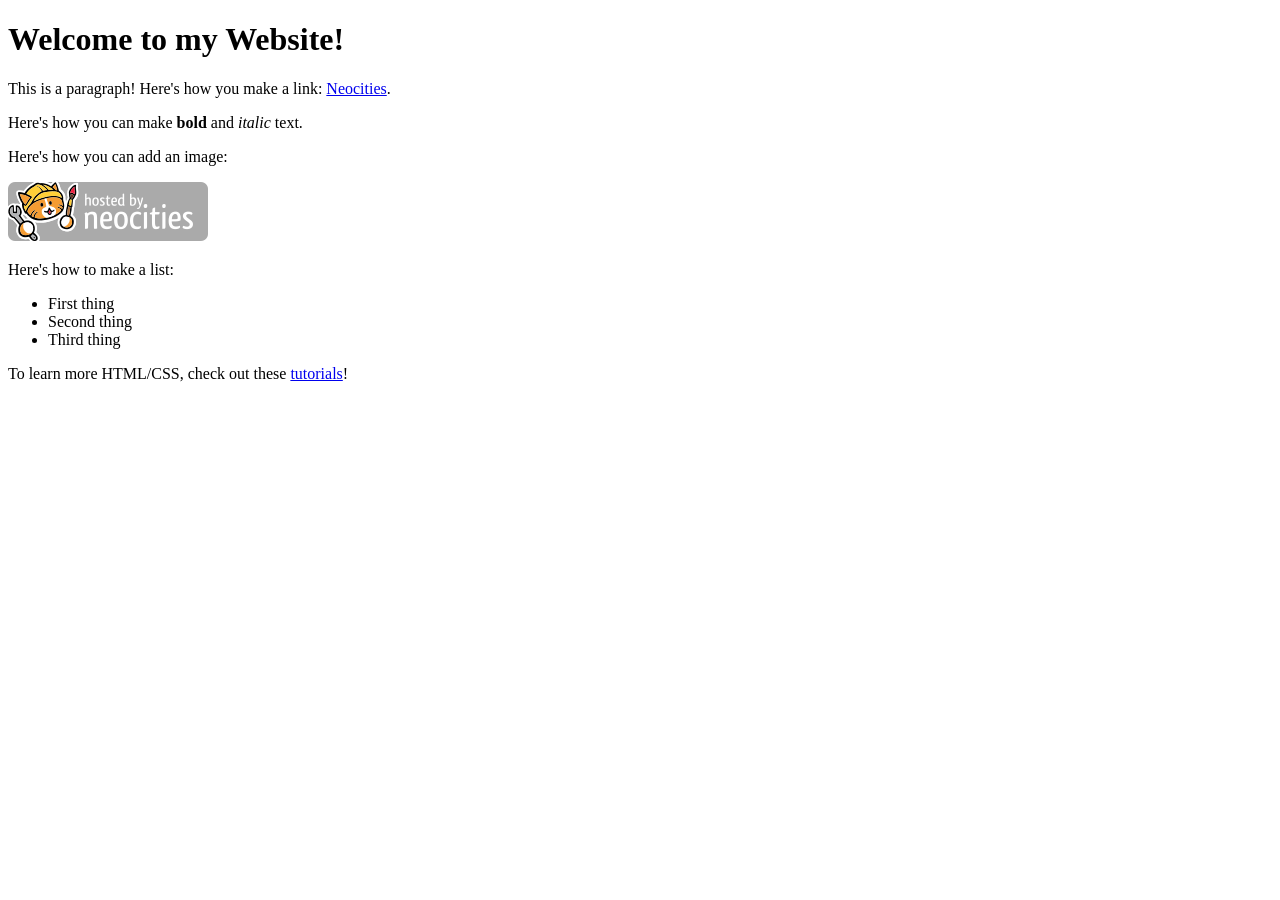
<file: index.html>
<!DOCTYPE html>
<html>
  <head>
    <meta charset="UTF-8">
    <meta name="viewport" content="width=device-width, initial-scale=1.0">
    <title>The web site of blankholeg</title>
    <!-- The style.css file allows you to change the look of your web pages.
         If you include the next line in all your web pages, they will all share the same look.
         This makes it easier to make new pages for your site. -->
    <link href="/style.css" rel="stylesheet" type="text/css" media="all">
  </head>
  <body>
    <h1>Welcome to my Website!</h1>

    <p>This is a paragraph! Here's how you make a link: <a href="https://neocities.org">Neocities</a>.</p>

    <p>Here's how you can make <strong>bold</strong> and <em>italic</em> text.</p>

    <p>Here's how you can add an image:</p>
    <img src="/neocities.png" alt="Site hosted by Neocities">

    <p>Here's how to make a list:</p>

    <ul>
      <li>First thing</li>
      <li>Second thing</li>
      <li>Third thing</li>
    </ul>

    <p>To learn more HTML/CSS, check out these <a href="https://neocities.org/tutorials">tutorials</a>!</p>
  </body>
</html>
</file>
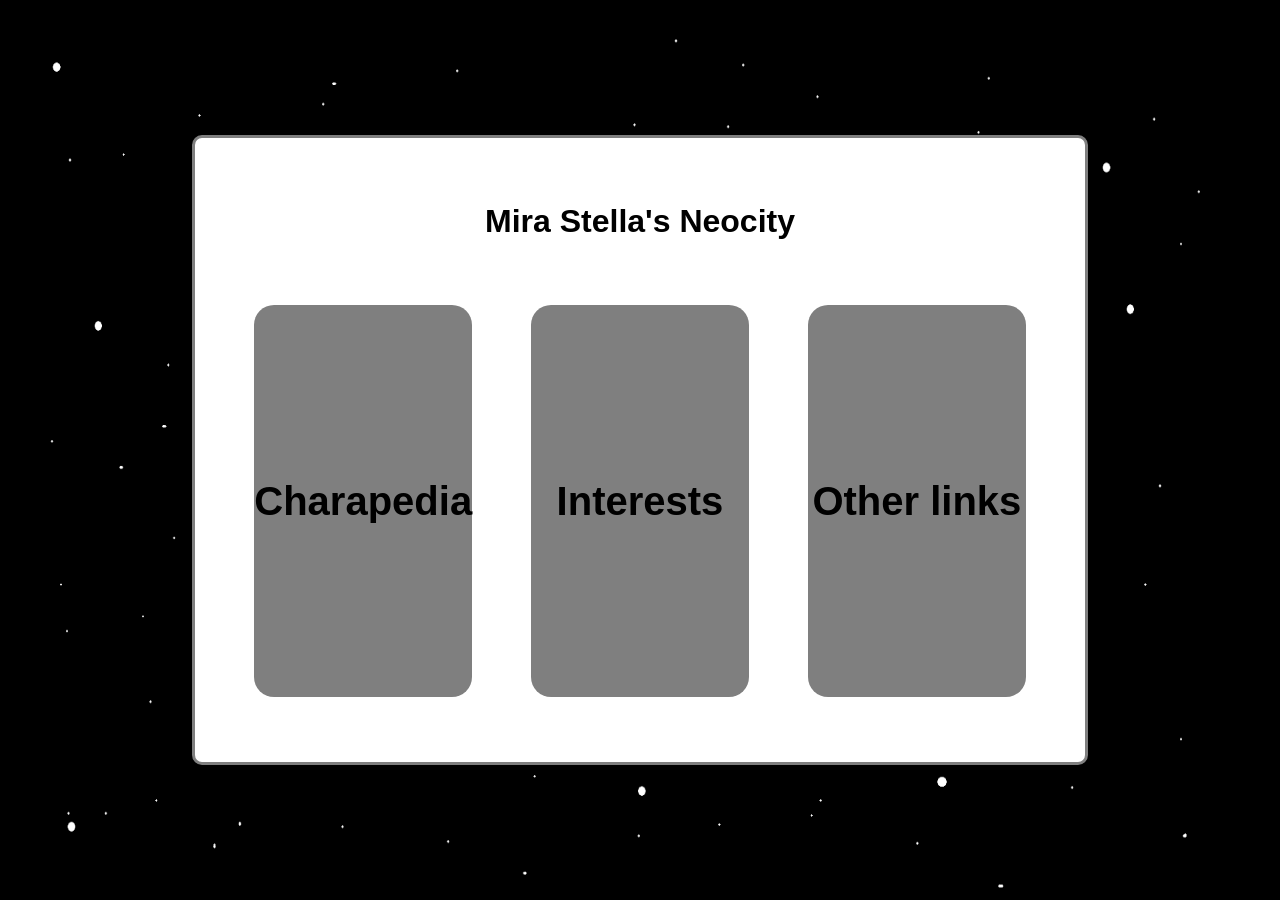
<file: website/index.html>
<!DOCTYPE html>
<html>
  <head>
    <meta charset="UTF-8">
    <meta name="viewport" content="width=device-width, initial-scale=1.0">
    <link rel="stylesheet" href="style.css">
    <script src="script.js"></script>
    <title>Main page - Mira Neocities</title>
  </head>
  <style>
    .main{
        height: 70vh;
        width: 70vw;
        background-color: white;
        border-radius: 10px;
        border: solid;
        border-color: #7f7f7f;
        flex-direction: column;
        display: flex;
        align-items: center;
        justify-content: space-evenly;
    }
    .cardholder{
        display: flex;
        align-items: center;
        justify-content: space-evenly;
        width: 100%;
    }
    .card{
        height: 43.5vh;
        width: 17vw;
        bottom: 0;
        box-shadow: #000000 0px 0px;
        transition: bottom 1s, box-shadow 1s;
        position: relative;
        border-radius: 20px;
        background-color: #7f7f7f;
        display: flex;
    }
    .card:hover{
        bottom: 20px;
        cursor: pointer;
    }
    .card > *{
        text-align: center;
        position: absolute;
        width: 100%;
        align-self: center;
    }
    .card > h2{
        font-size: 2.5em;
        transition: top 1s;
    }
    .card > p{
        font-size: 1.5em;
        padding: 0 10px;
        transition: color 1s;
        color: rgba(0, 0, 0, 0);
    }
    .card:hover > p{
        color: rgba(0, 0, 0, 1);
    }
  </style>
  <body>
    <div class="main">
        <h1>Mira Stella's Neocity</h1>
        <div class="cardholder">
            <div class="card" onclick="pageAssignment('charapedia')">
                <h2>Charapedia</h2>
                <p>The place that holds information about me or my characters </p>
            </div>
            <div class="card" onclick="pageAssignment('interests')">
                <h2>Interests</h2>
                <p>The things that I like doing, playing or watching when I'm not doing anything else</p>
            </div>
            <div class="card" onclick="pageAssignment('links')">
                <h2>Other links</h2>
                <p>Places where you can find me, alternatively some important links that I use every now and then</p>
            </div>
        </div>
    </div>
    <!--What are you doing here?
    Looking for secrets?
    ...
    ...
    How about you go check "https://mirastella.neocities.org/kawkawtalking".
    Maybe you could find something cool there.-->
    <script>
        let cardholder = document.querySelector(".cardholder")
        let cards = document.querySelector(".cardholder").children;
        for (let i in cards) {
            if (cards[i].className != "card") continue;
            cards[i].p = cards[i].getElementsByTagName("p")[0];
            cards[i].h2 = cards[i].getElementsByTagName("h2")[0];

            cards[i].h2.style.top = (cards[i].clientHeight/2 - cards[i].h2.clientHeight/2)+"px";

            cards[i].addEventListener("mouseover", () => {
                cards[i].style.boxShadow = "#000000 "+ (7*(i-1)) +"px 20px";
                cards[i].h2.style.top = "10%";
            })

            cards[i].addEventListener("mouseout", () => {
                cards[i].style.boxShadow = "#000000 0px 0px";
                cards[i].h2.style.top = (cards[i].clientHeight/2 - cards[i].h2.clientHeight/2)+"px";
            })
        }
    </script>
  </body>
</html>
</file>
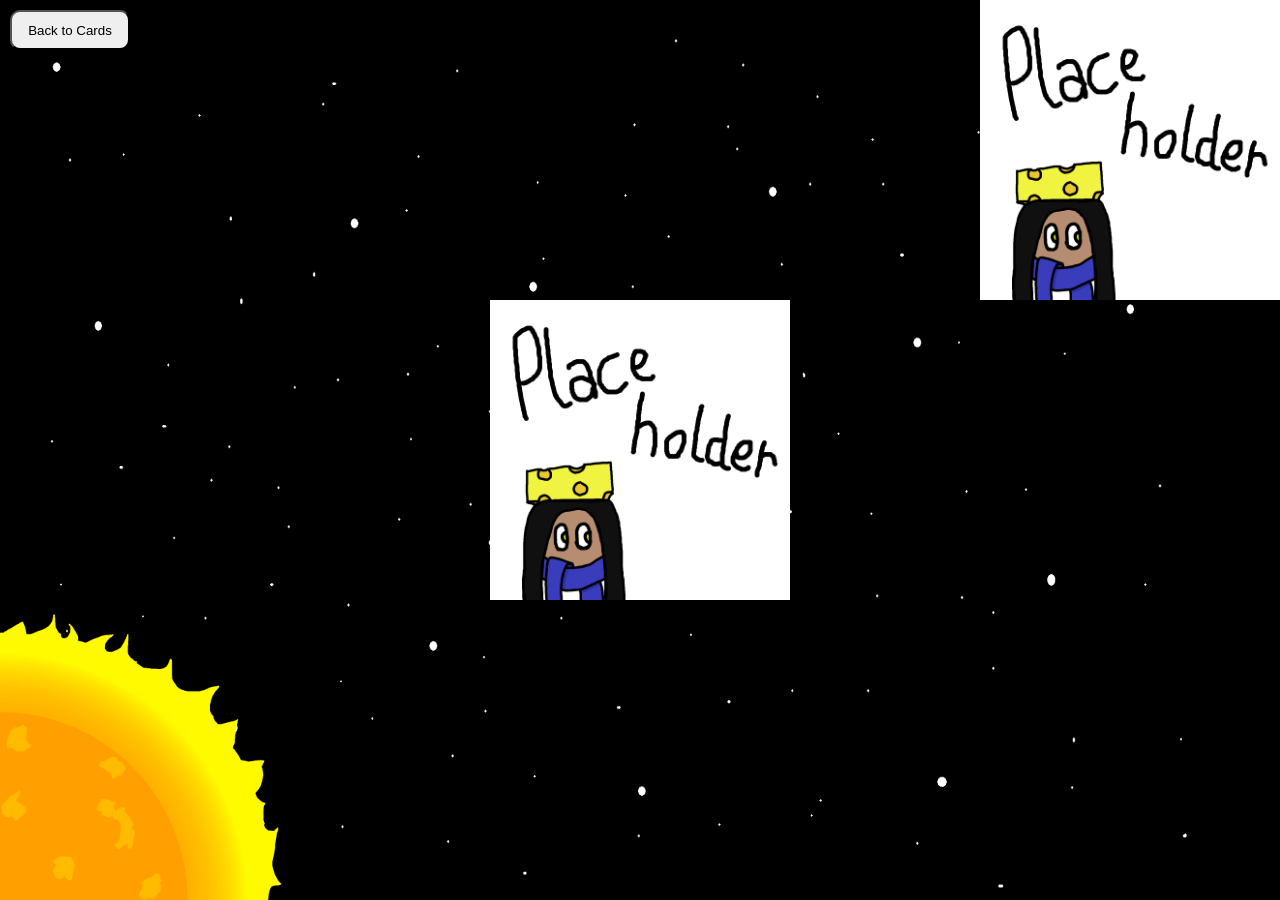
<file: website/charapedia.html>
<!DOCTYPE html>
<html>
    <head>
        <meta charset="UTF-8">
        <meta name="viewport" content="width=device-width, initial-scale=1.0">
        <link rel="stylesheet" href="style.css">
        <script src="script.js"></script>
        <title>The Charapedia - Mira Neocities</title>
    </head>
    <style>
        .main{
            min-height: 100vh;
            width: 100%;
        }
        .main > img{
            position: absolute;
            width: 300px;
            transition: all 1s;
        }
        .main > img.middle{
            right: calc(50% - 150px);
            bottom: calc(50% - 150px);
        }
        .main > img.middle:hover{
            right: calc(50% - 175px);
            bottom: calc(50% - 175px);
        }
        .main > img:hover{
            width: 350px;
            cursor: pointer;
        }
    </style>
    <body>
        <div class="main"> 
            <img src="images/Land Of The Sun.png" style="bottom: 0">
            <img src="images/placeholder.png" style="right: 0">
            <img src="images/placeholder.png" class="middle" onclick='characterFolder({
                "Name": "Mira Stella",
                "Alias": "Mira<br>Blankhole<br>Sunrise",
                "Age": "18",
                "Gender": "Female (She/Any)",
                "Species": "Human",
                "Residence": "Earth, Brazil",
                "imgsrc": "images/placeholder.png"
            })'>
        </div>
    </body>
    <script>
        function startup() {
            let shadow = document.querySelector(".shadow")
            let images = document.getElementsByTagName("img")
            for (let image of images) {
                image.addEventListener("mouseover", ()=>{
                    focus(image)
                })

                image.addEventListener("mouseout", ()=>{
                    unfocus(image)
                })
            }
        }
        window.onload = startup

        goBackButton()
    </script>
</html>
</file>
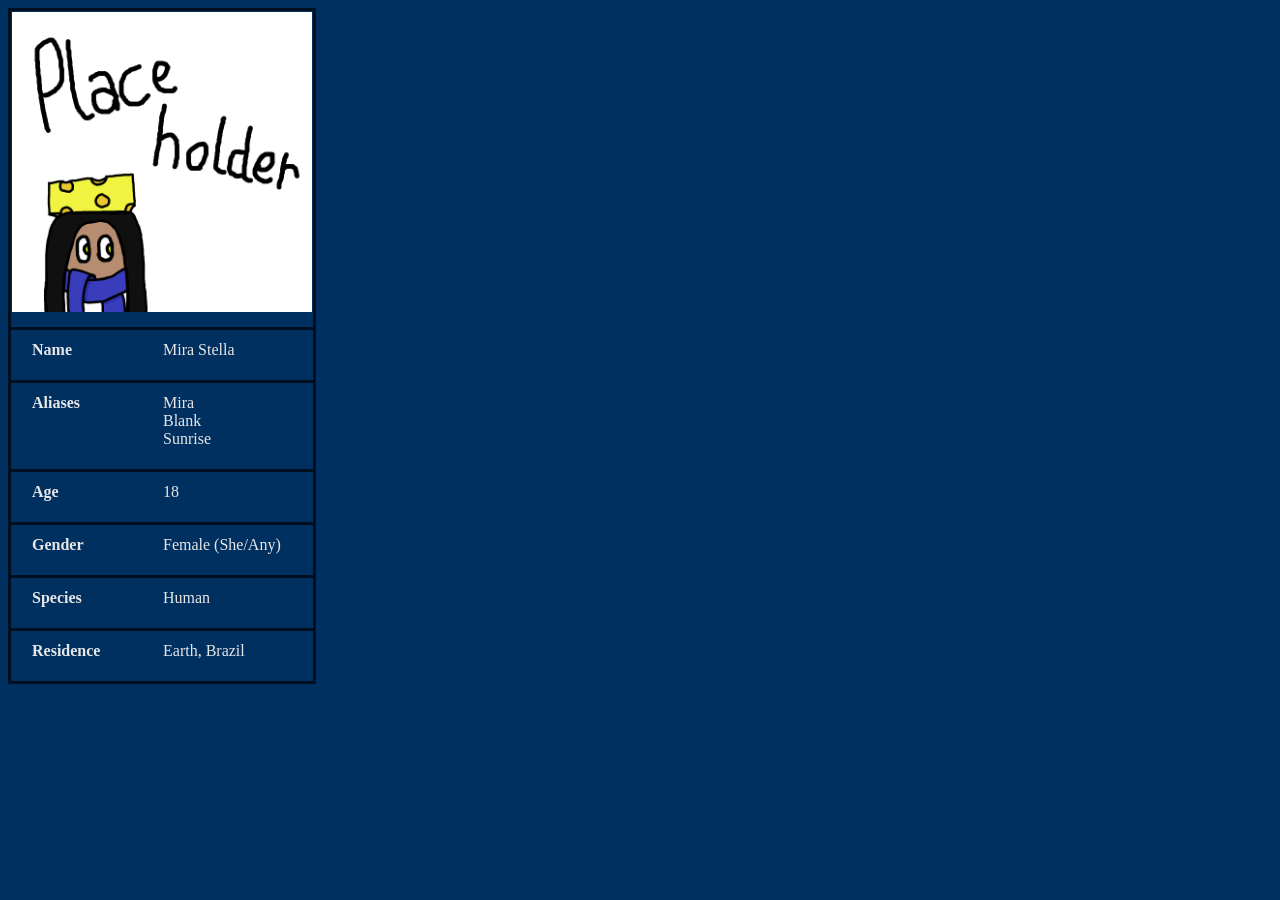
<file: website/test.html>
<!DOCTYPE html>
<html lang="en">
<head>
    <meta charset="UTF-8">
    <meta name="viewport" content="width=device-width, initial-scale=1.0">
    <title>Document</title>
    <style>
        body{
            background-color: #003060;
        }
        table{
            border-style: solid;
            border-color: #001020;
            color: #e6e6e6;
            border-spacing: 0;
        }  
        ul{
            margin: 0;
        }
        tr{
            display: flex;
            padding: 10px 20px;
            margin: 10px 0;
            border-top-style: solid;
        }
        th{
            flex-grow: 1;
            flex-basis: 50%;
            vertical-align: baseline;
            text-align: left;
        }
        td{
            flex-grow: 2;
            flex-basis: 50%;
        }
        tr.image{
            padding: 0 0;
            border-top-style: none;
            border-bottom-style: none;
            margin: 0;
        }
        img{
            max-width: 300px;
        }
    </style>
</head>
<body>
    <table>
        <tr class="image">
            <th colspan="2"><img src="images/placeholder.png"></th>
        </tr>
        <tr>
            <th>Name</th>
            <td>Mira Stella</td>
        </tr>
        <tr>
            <th>Aliases</th>
            <td>
                    Mira<br>
                    Blank<br>
                    Sunrise
            </td>
        </tr>
        <tr>
            <th>Age</th>
            <td>18</td>
        </tr>
        <tr>
            <th>Gender</th>
            <td>Female (She/Any)</td>
        </tr>
        <tr>
            <th>Species</th>
            <td>Human</td>
        </tr>
        <tr>
            <th>Residence</th>
            <td>Earth, Brazil</td>
        </tr>
    </table>
</body>
</html>
</file>
<file: style.css>
body {
  background-color: white;
  color: black;
  font-family: Verdana;
}
</file>
<file: website/style.css>
* {
    margin: 0;
    padding: 0;
    box-sizing: border-box;
    font-family: Arial, sans-serif;
}

body{ 
    align-items: center;
    justify-content: center;
    display: flex;
    min-height: 100vh;
    background: url(images/Main\ Background.png) no-repeat 0 / 100% 100%;
}

.backButton{
    position: fixed;
    top: 10px;
    left: 10px;
    width: 120px;
    height: 40px;
    border-radius: 10px;
}

.backButton:hover{
    cursor: pointer;
}

/*     FOLDERS     */

#backgroundShadow{
    min-height: 100vh;
    min-width: 100vw;
    position: absolute;
    background-color: #00000060
}

#folder{
    height: 800px;
    width: 900px;
    position: absolute;
    bottom: calc(50% - 400px);
    left: calc(50% - 450px);   
    background-color: #003060;
    color: #e6e6e6;;
}

/* section buttons */
#folder > button{
    color: #8f8e8e;
    height: 120px;
    width: 30px;
    position: absolute;
    left: -30px;
    writing-mode: sideways-lr;
    clip-path: polygon(0% 10%, 100% 0%, 100% 100%, 0% 90%);
}

#folder > button.off{
    background-color: #002040;
}
#folder > button.off:hover{
    background-color: #002850;
}

#folder > button.on{
    background-color: #003060;
}

/* content */

#folder > .content{
    width: 100%;
    height: 100%;
    padding: 20px 20px;
    overflow: auto;
}

.content > .infobox {
    max-width: 30%;
    float: right;
    border-style: solid;
    border-color: #001020;
    color: #e6e6e6;
    border-spacing: 0;
}
.infobox img{
    max-width: 100%;
}

.infobox tr{
    display: flex;
    padding: 10px 20px;
    margin: 0 0 10px 0;
    border-top-style: solid;
}

.infobox th{
    flex-grow: 1;
    flex-basis: 50%;
    vertical-align: baseline;
    text-align: left;
}
.infobox td{
    flex-grow: 2;
    flex-basis: 50%;
}
.infobox tr.image{
    padding: 0 0;
    border-top-style: none;
    border-bottom-style: none;
    margin: 0;
}

#folder > .content > h1{
    border-bottom-style: solid;
    margin-bottom: 20px;
    display: block;
}
</file>
